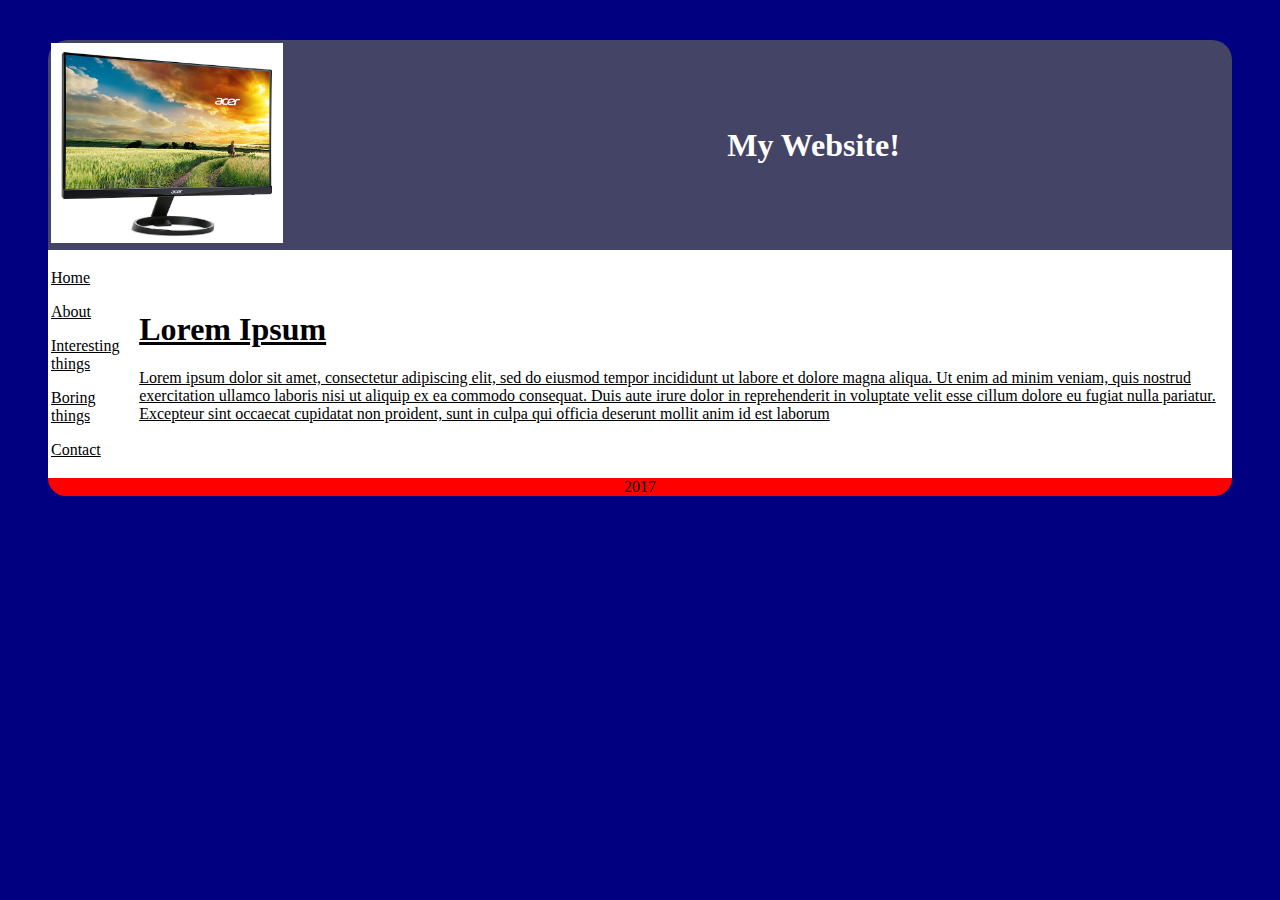
<file: site_albastru/index.html>
<!doctype html>
<html>

<head>
    <title><strong>My Website!</strong></title>
    <link rel="stylesheet" type="text/css" href="styles.css">

</head>

<body>
    <div id="container">
        <table id="title" width="100%">
            <tr>
                <td>
                    <img src="monitor.jpg" alt="monitor" height="200" widht="200" />
                </td>
                <td>
                    <h1>
                        <p style='color:white'>My Website!</p>
                    </h1>
                </td>
            </tr>
        </table>
        <table id="line" width="100%">
            <tr>
                <td>
                    <p>Home</p>
                        <p>About</p>
                        <p>Interesting things</p>
                        <p>Boring things</p>
                        <p>Contact</p>
                </td>

                <td>
                    <p class="heavy">
                        <h1>Lorem Ipsum</h1>
                    </p>

                    <p>Lorem ipsum dolor sit amet, consectetur adipiscing elit, sed do eiusmod tempor incididunt ut labore et
                        dolore magna aliqua. Ut enim ad minim veniam, quis nostrud exercitation ullamco laboris nisi ut aliquip
                        ex ea commodo consequat. Duis aute irure dolor in reprehenderit in voluptate velit esse cillum dolore
                        eu fugiat nulla pariatur. Excepteur sint occaecat cupidatat non proident, sunt in culpa qui officia
                        deserunt mollit anim id est laborum</p>
                </td>
            </tr>
        </table>
        <div id="footer">
            2017
        </div>
    </div>


</body>

</html>
</file>
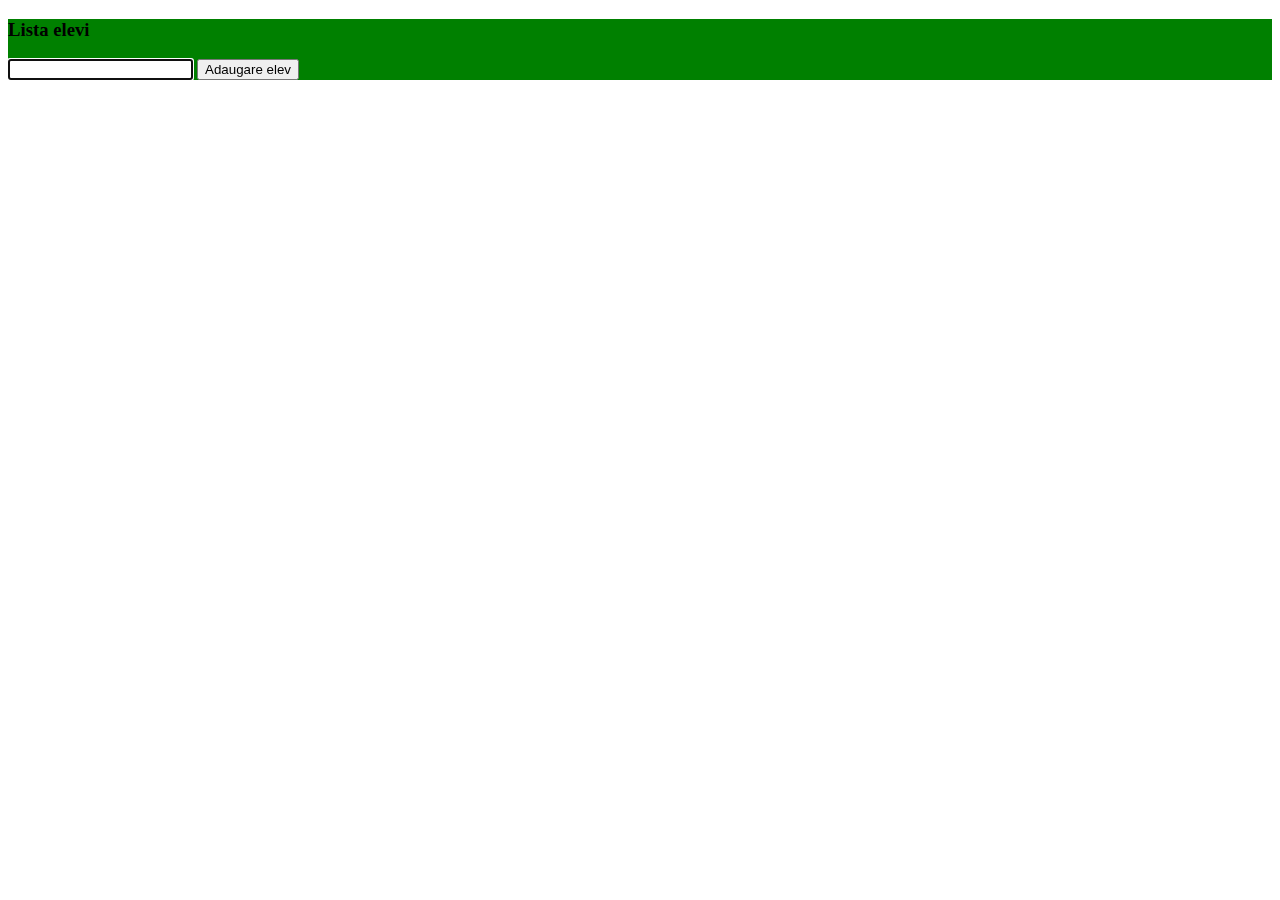
<file: 23.09.2017/catalog_elevi/index.html>
<!DOCTYPE html>
<html>

<head>
    <link rel="stylesheet" href="style.css"></link>
    <script src="script.js"></script>
</head>

<body>
    <div id="elevi_wrapper">
        <h3>Lista elevi</h3>
        <div id="adaugare_elev_wrapper">
            <input type="text" id="nume_elev" autofocus onkeypress="if(event.keyCode==13) {document.getElementById('btnAdaugareElev').click();}"
            />
            <button onclick="adaugareElev();displayElevi();" id="btnAdaugareElev">
            Adaugare elev
        </button>
        </div>
        <div id="lista_elevi">
        </div>
    </div>
    <div id="note_wrapper">
        <button id="btnAscundeNote" onclick="hideNote();">
           Ascunde notele
           </button>

    <div>Nume elev: <span id="span_nume_elev"></span></div>

        <div id="adaugare_note_wrapper">
            <input type="number" id="nota_elev" />
            <button id="btnAdaugaNota" onclick="adaugaNota(); displayNote(); medieNote[indexElevPeCareAmDatClick]=medieNoteElev(); displayElevi();">Adauga nota</button>
        </div>
        <div id="lista_note">
        </div>
    </div>
</body>

</html>
</file>
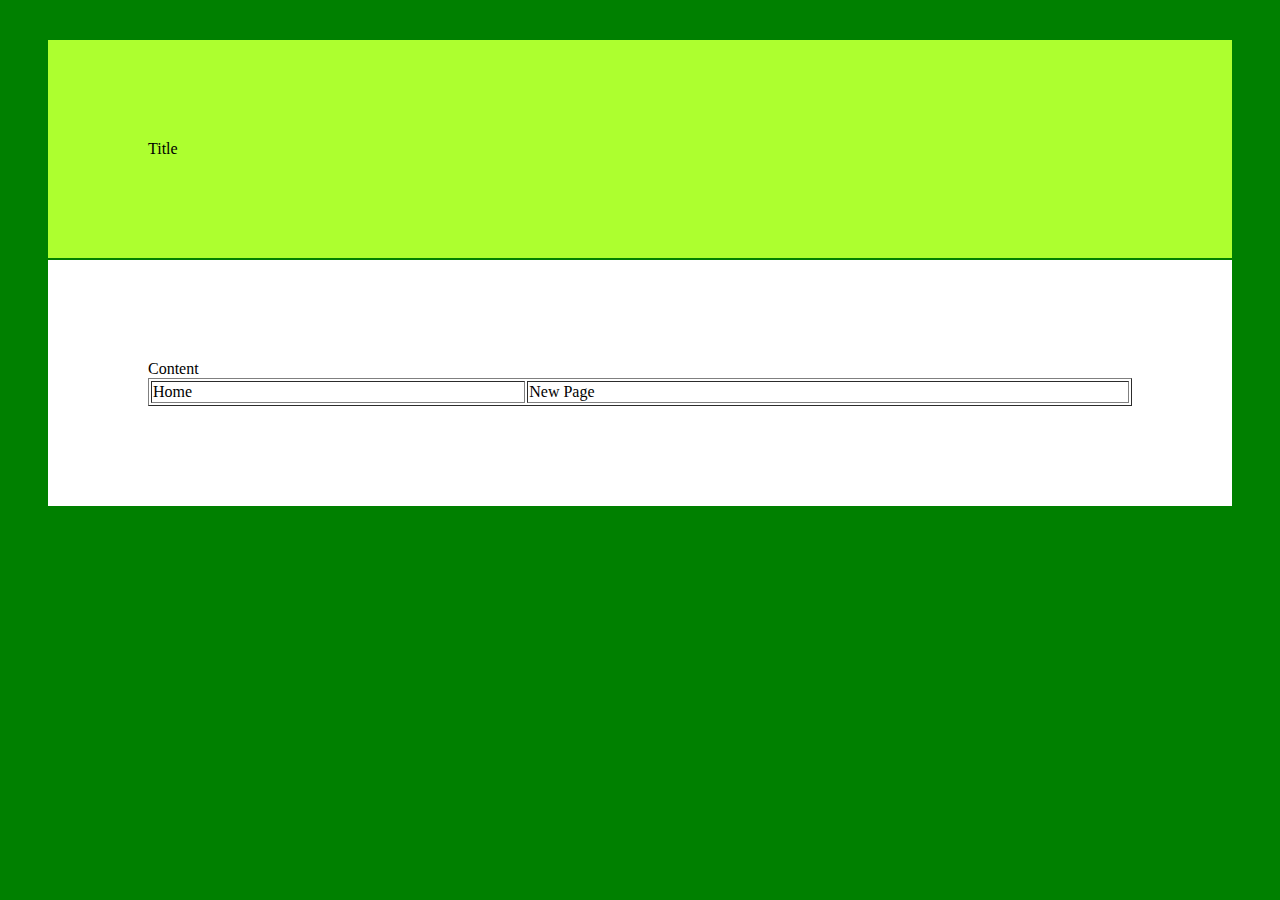
<file: site_albastru/site_verde/index.html>
<!doctype html>
<html>

<head>
    <title>Site Title</title>
    <link rel="stylesheet" type="text/css" href="styles.css">
</head>

<body>
    <div id="container">
        <div id="title">Title</div>
        <div id="content">Content
            <table id="home" border="1px" width="100%">
                <tr>
                    <td>Home</td>
                    <td>New Page</td>
                    
                </tr>
            </table>
        </div>


    </div>
</body>

</html>
</file>
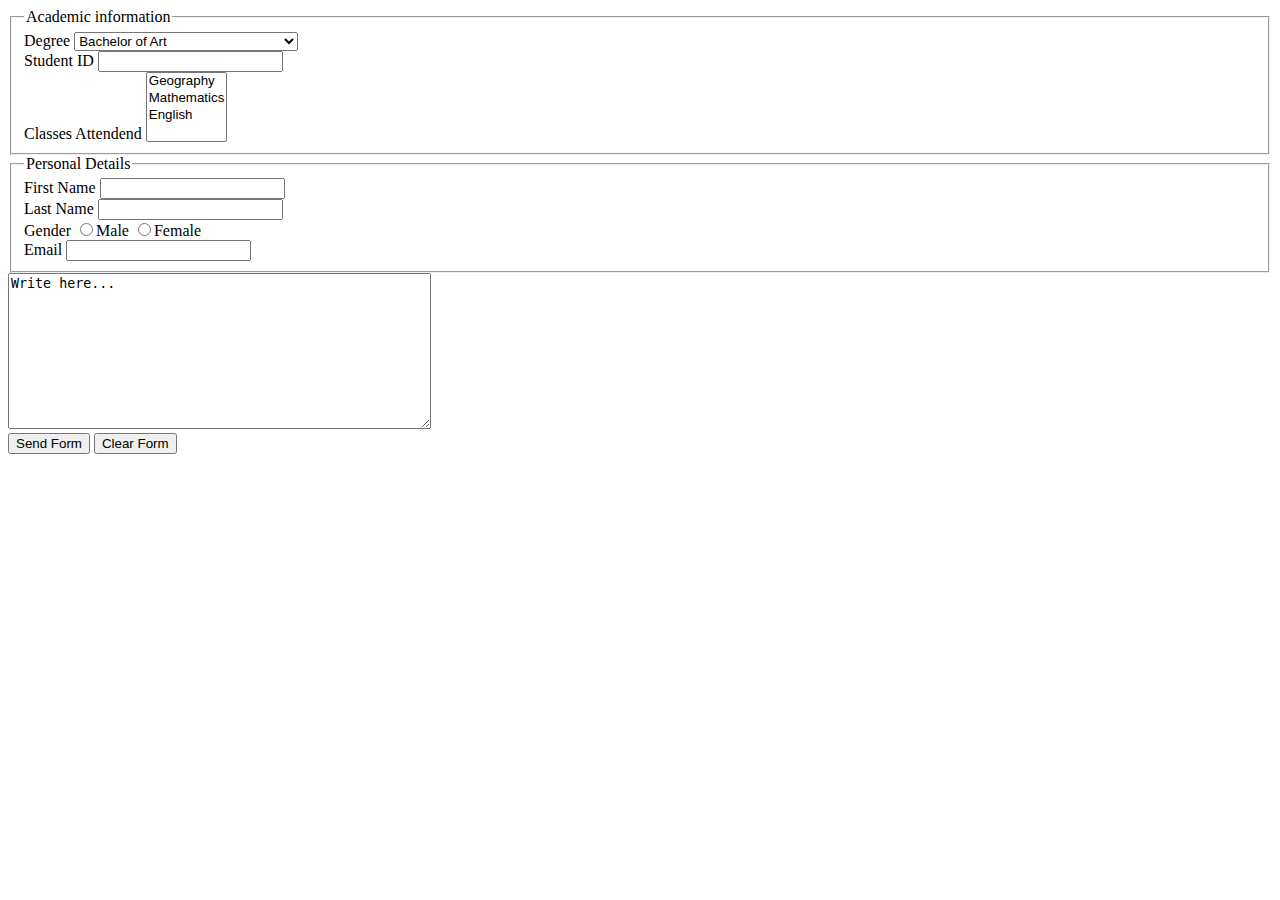
<file: formular.html>
<!doctype html>
<html>
    <head>

    </head>
    <body>
        <form>
            <fieldset>
                <legend>Academic information</legend>
                <label for="degree">Degree</label>
                <select name="degree" id="degree">
                    <option value="BA">Bachelor of Art</option>
                    <option value="MA">Master of Business Administration</option>
                </select> 
                <br/>
                <label for="StudentID">Student ID</label>
                <input type="text" name="Student" id="StudentID"/>
                <br/>
                <label for="Classes">Classes Attendend</label>
                <select name="classes" id="Classes" multiple>
                    <option value="G">Geography</option>
                    <option value="M">Mathematics</option>
                    <option value="E">English</option>
                </select> 
            </fieldset>
            <fieldset>
                <legend>Personal Details</legend>
                <label for="namef">First Name</label>
                <input type="text" name="First Name" id="namef"/>
                <br/>
                <label for="namel">Last Name</label>
                <input type="text" name="Last Name" id="namel"/>
                <br/>
                <label for="gender">Gender</label>
                <input type="radio" name="gender" value="Male">Male</input>
                <input type="radio" name="gender" value="Female">Female</input>
                <br/>
                <label for="Email">Email</label>
                <input type="text" name="Mail" id="Email"/>
            </fieldset>
            <textarea rows="10" cols="50">Write here...</textarea>
            <br/>
            <input type="button" name="buttonsubmit" value="Send Form"/>
            <input type="reset" name="buttonform" value="Clear Form"/>

            
        </form>
    </body>
</html>
</file>
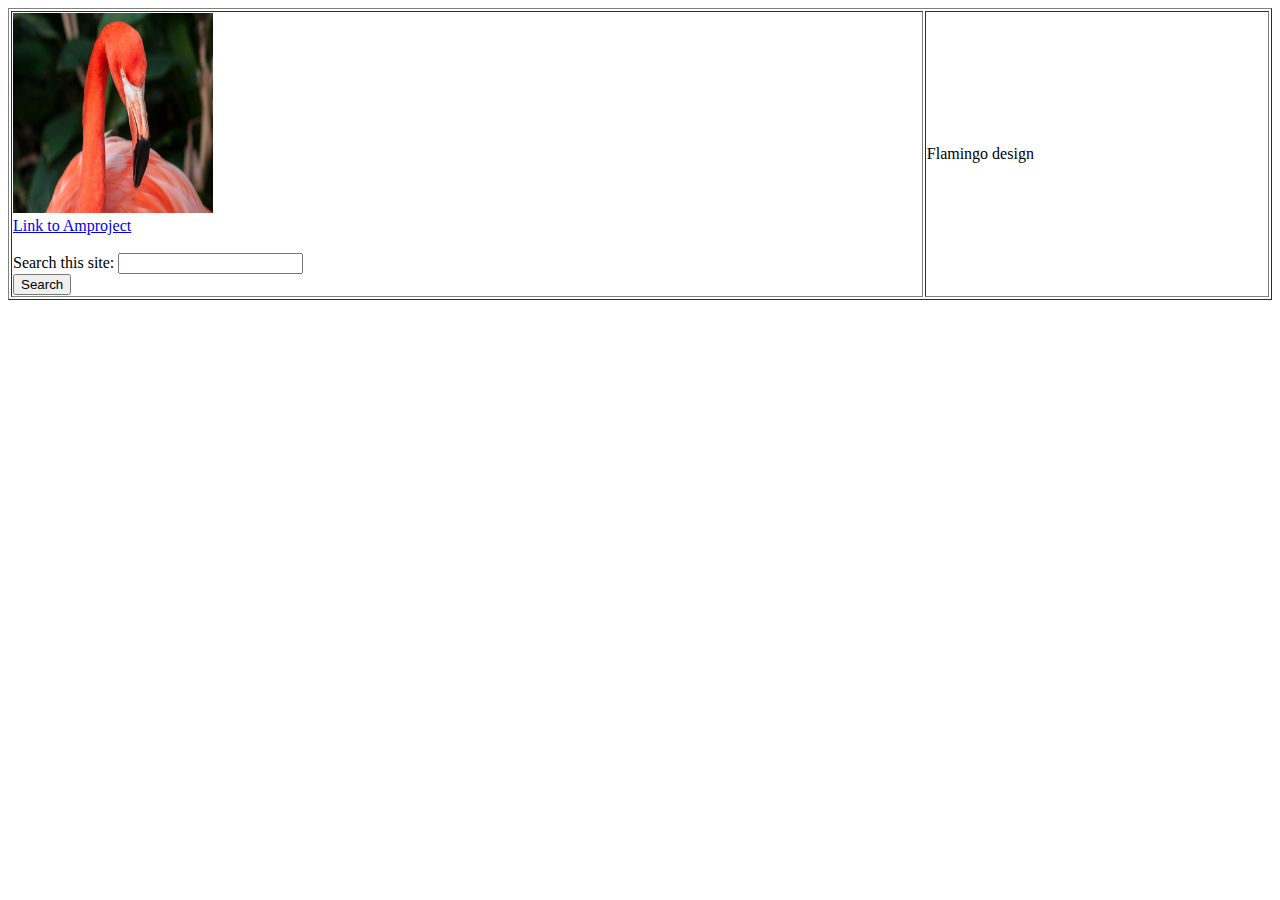
<file: old_site.html>
<!doctype html>
<html>
    <head>

    </head>
    <body>
        <table border="1" width="100%">
            <tr>
                <td>
                    <img src="flamingo.jpg" alt="Flamingo" height="200px" width="200px"/>
                    <br/>
                    <a href="https://www.ampproject.org/" target="_blank">Link to Amproject </a>
                    <br/>
                    <br/>
                    <label>Search this site:</label>
                    <input type="text" name="search"/> 
                    <br/>
                    <input type="button" name="searchbutton" value="Search"/>
                    <br/>


                </td>
                <td>Flamingo design</td>
            </tr>
        </table>
    </body>
</html>
</file>
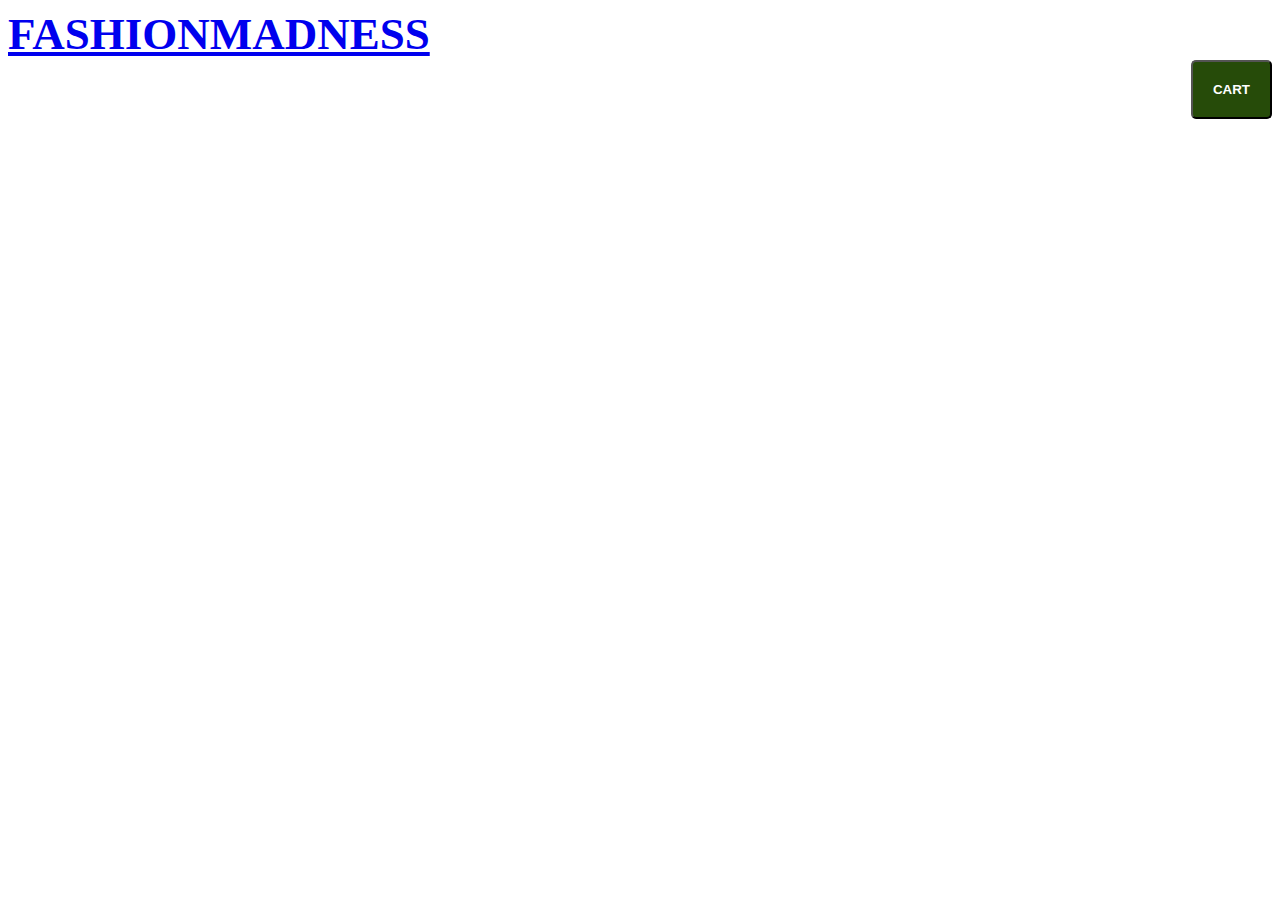
<file: PROIECT/admin.html>
<!DOCTYPE html>
<html>

<head>
    <link rel="stylesheet" href="style.css"></link>
</head>

<body>
    <div id="home">
        <a href="./index.html" class="homepage">FASHIONMADNESS</a>
    </div>
    <div id="cart">
        <a href="./cart.html"><button class="btn">CART</button></a>
    </div>
    <script src="script.js"></script>
</body>

</html>
</file>
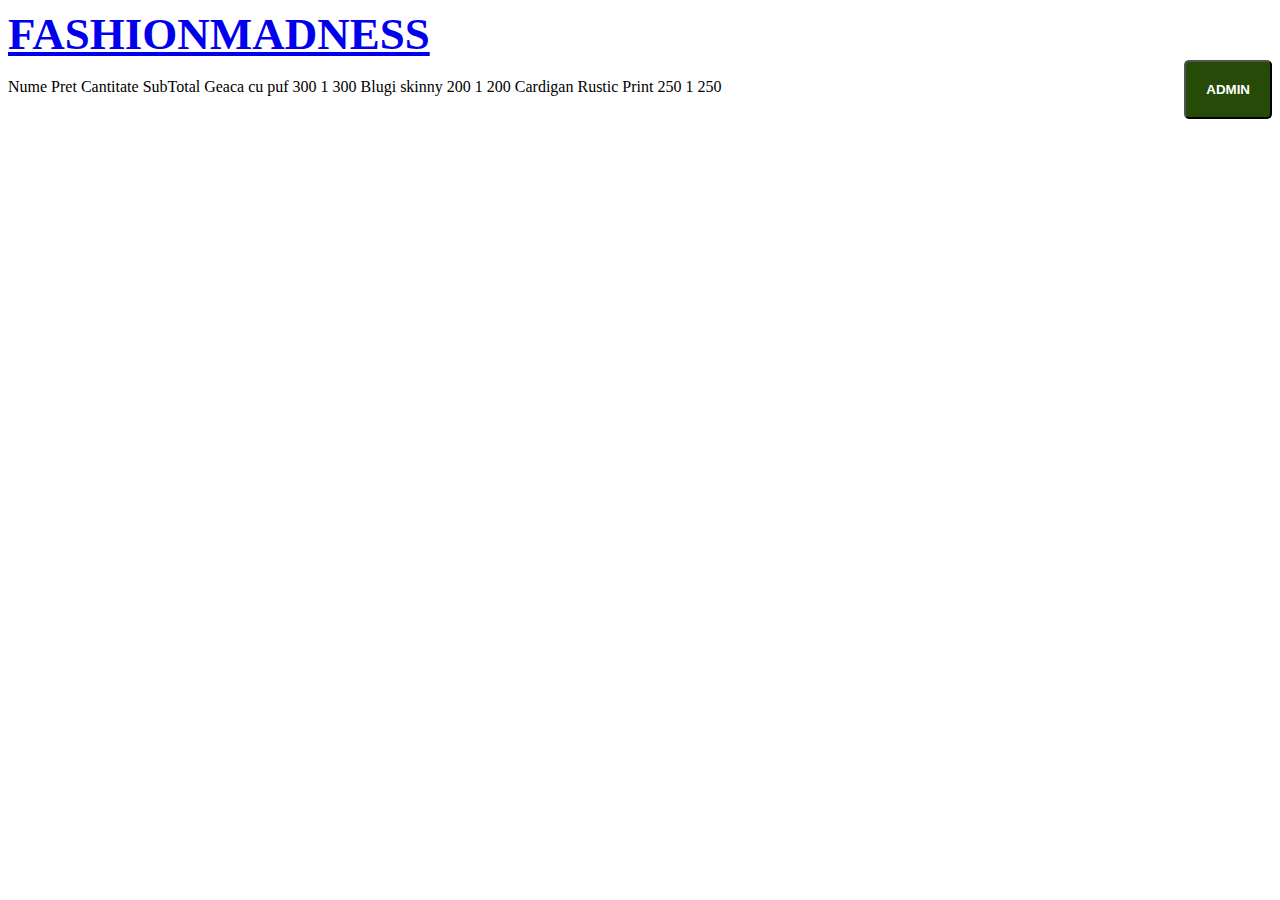
<file: PROIECT/cart.html>
<!DOCTYPE html>
<html>

<head>
    <link rel="stylesheet" href="style.css"></link>

</head>

<body>
    <div id="home">
        <a href="./index.html" class="homepage">FASHIONMADNESS</a></div>
    <div id="admin">
        <a href="./admin.html"><button class="btn">ADMIN</button></a></div>
    <script src="script.js"></script>
    </br>

    <tabel style="width:100%">
        <tr>
            <th>Nume</th>
            <th>Pret</th>
            <th>Cantitate</th>
            <th>SubTotal</th>
        </tr>
        <tr>
            <td>Geaca cu puf</td>
            <td>300</td>
            <td>1</td>
            <td>300</td>
        </tr>
        <tr>
            <td>Blugi skinny</td>
            <td>200</td>
            <td>1</td>
            <td>200</td>
        </tr>
        <tr>
            <td>Cardigan Rustic Print</td>
            <td>250</td>
            <td>1</td>
            <td>250</td>
        </tr>
    </tabel>

   
</body>

</html>
</file>
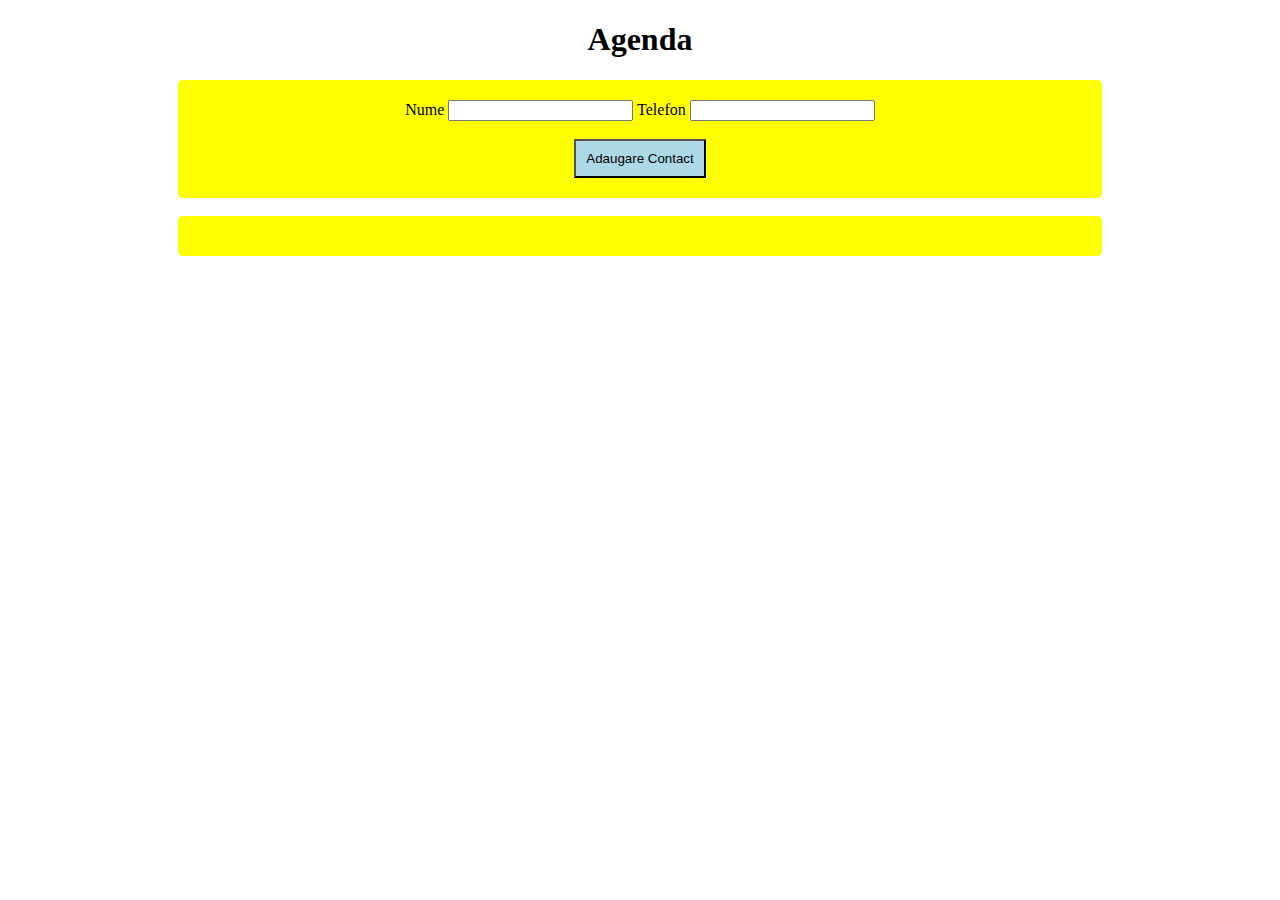
<file: 23.09.2017/14.10.2017/agenda.html>
<!doctype html>
<html>
    <head>
        <link rel="stylesheet" href="style.css"></link>
        <script src="script.js"></script>
    </head>
    <body>
        <div class="titlu"><h1>Agenda</h1></div>
        <div id="agenda_wrapper">
            <span>Nume</span>
            <input type="text" id="nume_contact"/>
            
            <span>Telefon</span>
            <input type="text" id="telefon_contact"/>
            <br/>
            <br/>
            <button onclick="adauga_contact(); display_contact();" class="btn">Adaugare Contact</button>
        </div>
        <br/>
        <div id="lista_wrapper">
            
    
        </div>
    </body>
</html>
</file>
<file: site_albastru/styles.css>
body{
    background-color: navy;
}
#title{
    background-color:#444466;
    border-top-left-radius: 20px;
    border-top-right-radius: 20px;
}
#line{
    text-decoration: underline;
    background-color: white;
}
#color{
    background-color: #222244;
}
.heavy{ 
    font-weight: bold;
    text-align: center; 
}
#container{
    margin:40px;
    border-top-left-radius:20px;
    border-top-right-radius: 20px;

}
#footer{
    text-align: center;
    background-color: red;
    border-bottom-left-radius: 20px;
    border-bottom-right-radius: 20px;
}
</file>
<file: 23.09.2017/catalog_elevi/style.css>
#elevi_wrapper{
    background-color: green;
}
#note_wrapper{
    background-color: lightblue;
    display:none;
}
</file>
<file: site_albastru/site_verde/styles.css>
body{
    background-color: green;
}
#container{
    border:40px;
    margin:40px;
}
#title{
    background-color: greenyellow;
    border:200px;
    padding:100px;
    margin-bottom: 2px;
}
#content{
    background-color: white;
    border:200px;
    padding:100px;

}
</file>
<file: PROIECT/style.css>
.btn{
    background-color: #264B09;
    padding:20px;
    border-radius: 5px;
    font-weight: bold;
    font-size:14;
    color:white;
    float:right;
}

.homepage{
    font-size: 45px;
    font-weight: bolder;
    font-family: 'Lucinda Sans Unicode';
    a:hover orange;
}
#body{
    background-color: lightgoldenrodyellow;
}
.imagine{
    float:left;
    text-align: center;
}
.tbl{
    border-collapse: collapse;
    width:100%;

}
td, th{
    border:1px solid lightslategray;
    text-align:left;
    padding:10px;
}
tr:nth-child(even){
    background-color: lightslategray;
}
</file>
<file: 23.09.2017/14.10.2017/style.css>
#agenda_wrapper{
    background-color: yellow;
    width: 70%;
    margin:auto;
    padding:20px;
    border-radius: 5px;
    text-align: center;
    
}
.titlu{
    text-align: center;
}
.btn{
    background: lightblue;
    padding:10px;
}
#lista_wrapper{
    background-color: yellow;
    width:70%;
    margin:auto;
    padding:20px;
    border-radius: 5px;
    

}
</file>
